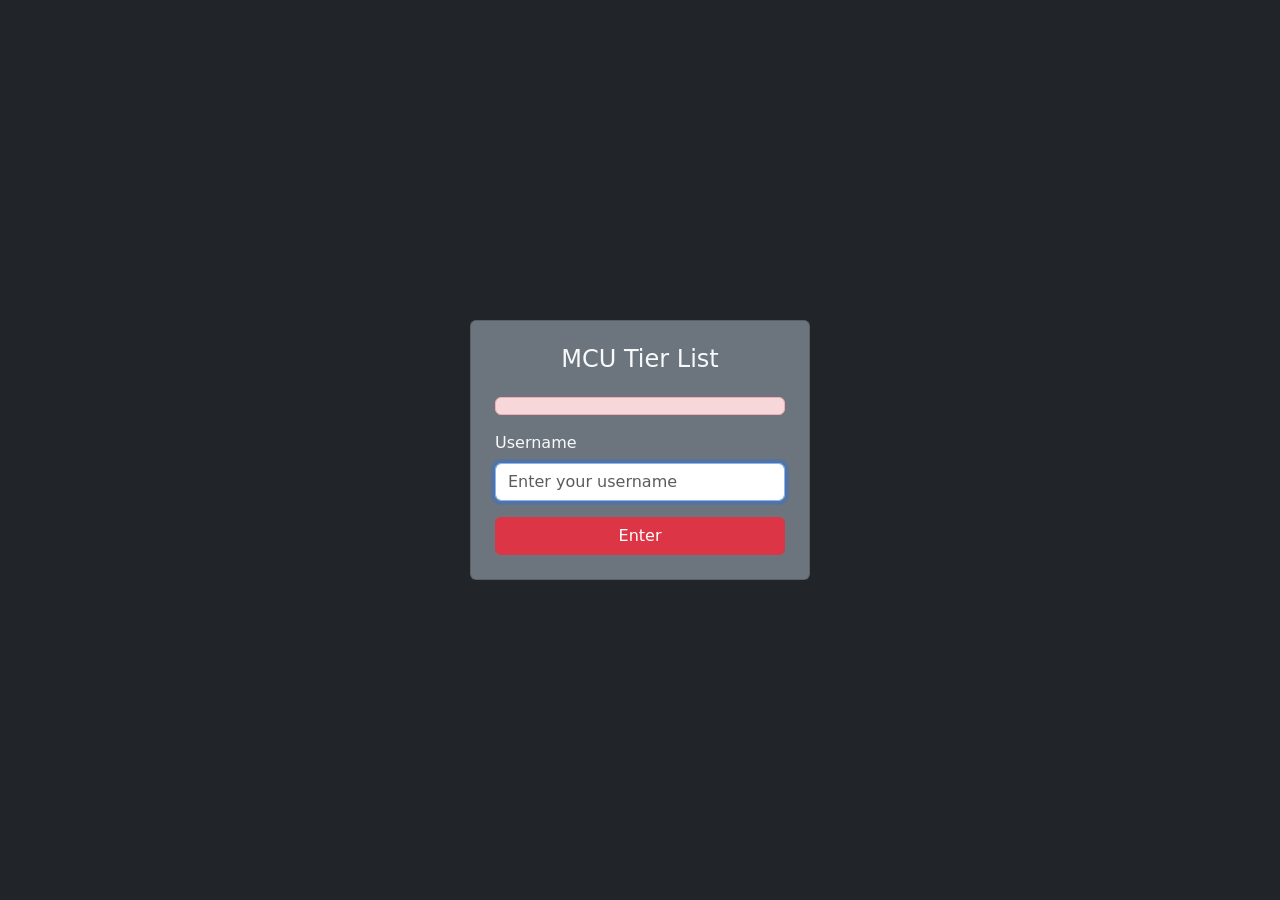
<file: src/main/resources/templates/login.html>
<!DOCTYPE html>
<html xmlns:th="http://www.thymeleaf.org" lang="en">

<head>
    <meta charset="UTF-8" />
    <meta name="viewport" content="width=device-width, initial-scale=1" />
    <title>MCU Tier List — Login</title>
    <link rel="stylesheet" href="https://cdn.jsdelivr.net/npm/bootstrap@5.3.3/dist/css/bootstrap.min.css" />
</head>

<body class="bg-dark text-light">
    <div class="d-flex justify-content-center align-items-center vh-100">
        <div class="card bg-secondary text-light p-4" style="min-width: 340px;">
            <h4 class="card-title mb-4 text-center">MCU Tier List</h4>
            <div th:if="${error}" class="alert alert-danger py-2" th:text="${error}"></div>
            <form method="post" action="/login">
                <div class="mb-3">
                    <label for="username" class="form-label">Username</label>
                    <input type="text" id="username" name="username" class="form-control"
                        placeholder="Enter your username" required autofocus />
                </div>
                <button type="submit" class="btn btn-danger w-100">Enter</button>
            </form>
        </div>
    </div>
</body>

</html>
</file>
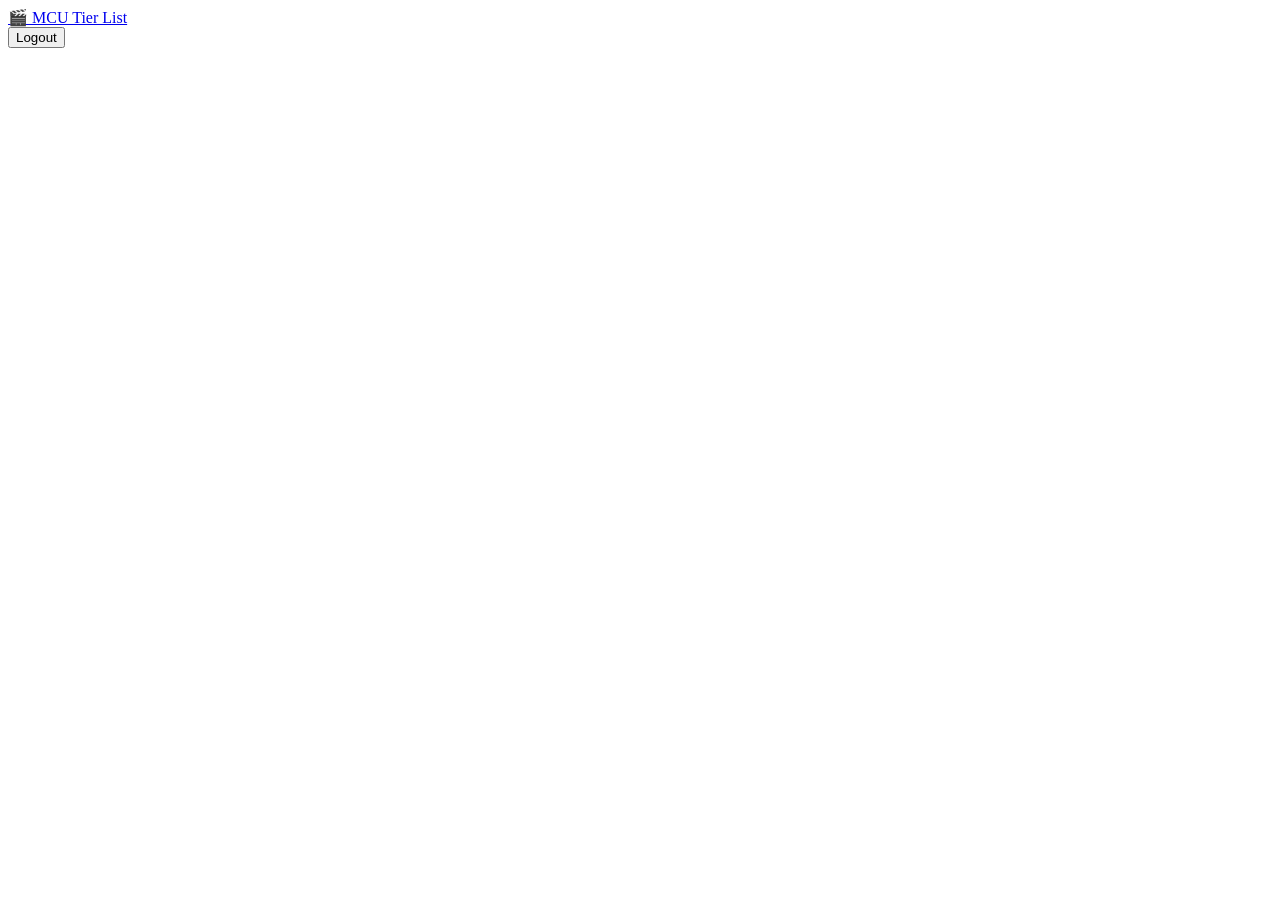
<file: src/main/resources/templates/fragments/navbar.html>
<!DOCTYPE html>
<html xmlns:th="http://www.thymeleaf.org">

<body>
    <nav th:fragment="navbar(activePage)" class="navbar navbar-dark px-3">
        <div class="d-flex align-items-center gap-3">
            <span class="navbar-brand fw-bold mb-0">
                <a class="nav-link" href="/">🎬 MCU Tier List</a>
            </span>
        </div>

        <div class="d-flex align-items-center gap-3">
            <span class="text-light" th:text="${name}"></span>
            
            <form method="post" action="/logout" class="m-0">
                <button type="submit" class="btn btn-outline-light btn-sm">Logout</button>
            </form>
        </div>
    </nav>
</body>

</html>
</file>
